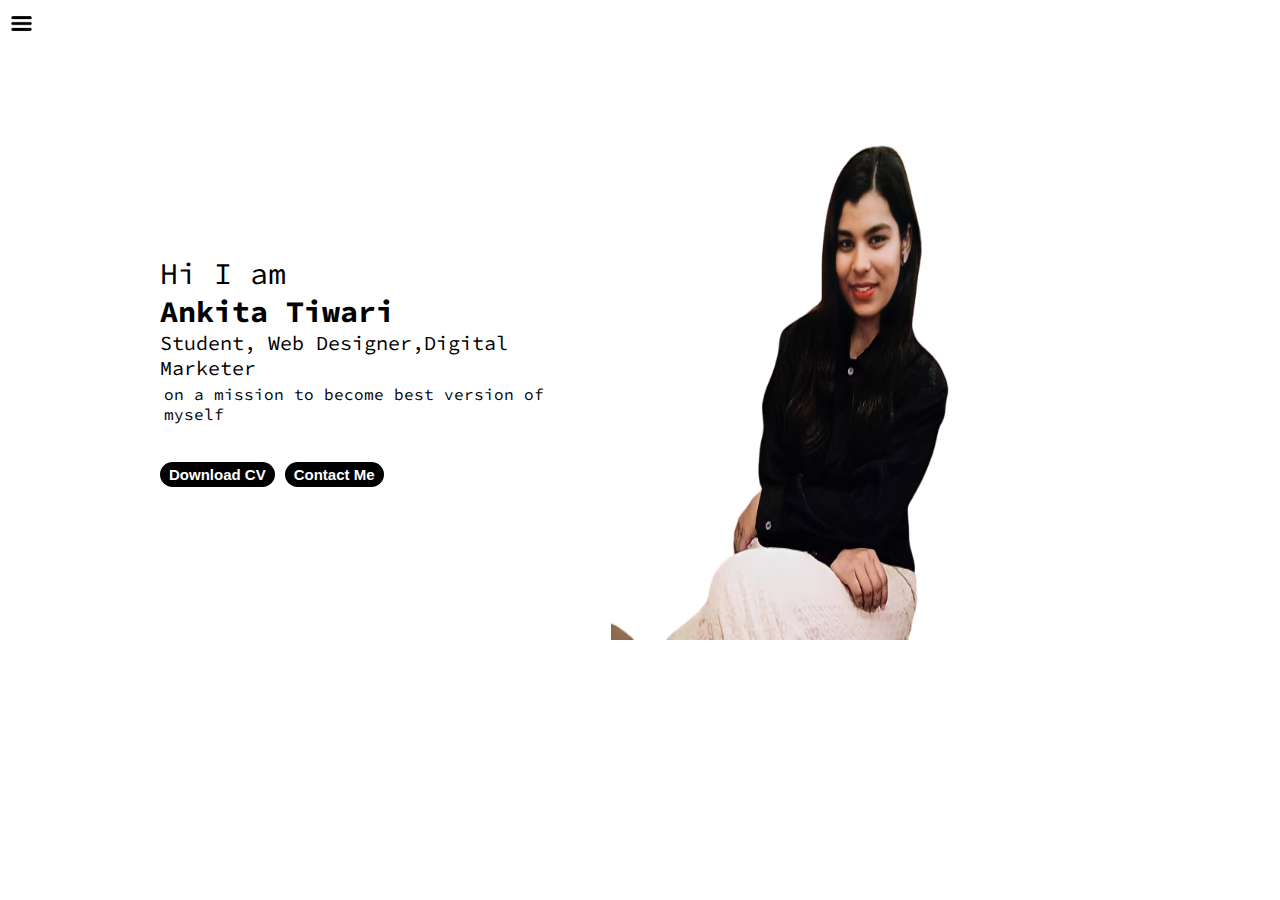
<file: index.html>
<!DOCTYPE html>
<html lang="en">
  <head>
    <meta charset="UTF-8" />
    <meta http-equiv="X-UA-Compatible" content="IE=edge" />
    <meta name="viewport" content="width=device-width, initial-scale=1.0" />
    <link rel="stylesheet" href="style.css" />
    <link
      rel="stylesheet"
      href="https://cdnjs.cloudflare.com/ajax/libs/font-awesome/6.1.2/css/all.min.css"
    />
    <title>Portfolio</title>
  </head>
  <body>
    <div class="container">
      <div class="sidebar sidebargo">
        <nav>
          <ul>
            <li><a href="index.html">Home</a></li>
            <li><a href="intro.html"> Intro</a></li>
            <li><a href="cv.html">CV</a></li>

            <li><a href="contact.html">Contact</a></li>
          </ul>
        </nav>
      </div>
      <div class="main">
        <div class="hamburger">
          <img class="ham" src="ankiimg/ham.png" alt="" width="23px" />
          <img class="cross" src="ankiimg/cross.png" alt="" width="23px" />
        </div>
        <div class="infocontainer">
          <div class="devinfo">
            <div class="hello">Hi I am</div>
            <div class="name">Ankita Tiwari</div>
            <div class="about">Student, Web Designer,Digital Marketer</div>
            <div class="introduction">
              on a mission to become best version of myself
            </div>
            <div class="btn">
              <a href="ankiimg/Ankita's Resume.pdf">
                <button>Download CV</button></a
              >
              <a href="contact.html"> <button>Contact Me</button></a>
            </div>
          </div>

          <div class="devpic"><img src="ankiimg/ankita.png" alt="" /></div>
        </div>
      </div>
    </div>
    <script src="working.js"></script>
  </body>
</html>
</file>
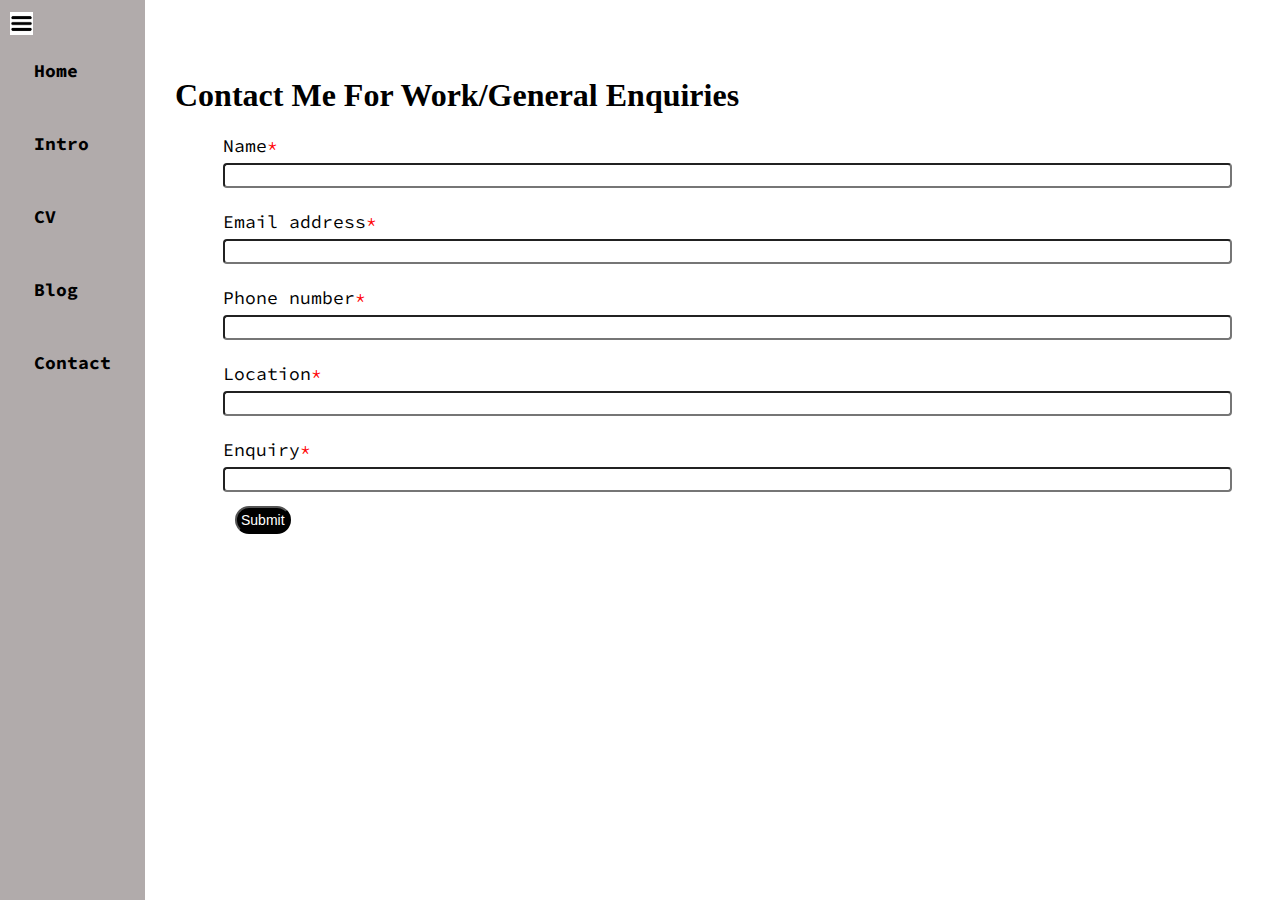
<file: contact.html>
<!DOCTYPE html>
<html lang="en">
  <head>
    <meta charset="UTF-8" />
    <meta http-equiv="X-UA-Compatible" content="IE=edge" />
    <meta name="viewport" content="width=device-width, initial-scale=1.0" />
    <link rel="stylesheet" href="style.css" />
    <title>Portfolio</title>
  </head>
  <body>
    <div class="container">
      <div class="sidebar">
        <nav>
          <ul>
            <li><a href="home.html">Home</a></li>
            <li><a href="intro.html"> Intro</a></li>
            <li><a href="cv.html">CV</a></li>
            <li><a href="Blog.html">Blog</a></li>
            <li><a href="contact.html">Contact</a></li>
          </ul>
        </nav>
      </div>
      <div class="main">
        <div class="hamburger">
          <img class="ham" src="ankiimg/ham.png" alt="" width="23px" />
          <img class="cross" src="ankiimg/cross.png" alt="" width="23px" />
        </div>
        <div class="contactform">
          <h1>Contact Me For Work/General Enquiries</h1>
          <form>
            <div class="mb-3">
              <label for="clientname" class="form-label"
                >Name<span style="color: red">*</span></label
              >
              <input type="text" class="form-control" id="exampleInputname" />
            </div>
            <div class="mb-3">
              <label for="clientemail" class="form-label"
                >Email address<span style="color: red">*</span></label
              >
              <input
                type="email"
                class="form-control"
                id="exampleInputEmail1"
                aria-describedby="emailHelp"
              />
            </div>
            <div class="mb-3">
              <label for="exampleInputPassword1" class="form-label"
                >Phone number<span style="color: red">*</span></label
              >
              <input
                type="password"
                class="form-control"
                id="exampleInputPassword1"
              />
            </div>
            <div class="mb-3">
              <label for="clientname" class="form-label"
                >Location<span style="color: red">*</span></label
              >
              <input type="text" class="form-control" id="exampleInputname" />
            </div>
            <div class="mb-3">
              <label for="exampleInputPassword1" class="form-label"
                >Enquiry<span style="color: red">*</span></label
              >
              <input
                type="text"
                class="form-control"
                id="exampleInputPassword1"
              />
            </div>

            <button type="submit" class="btn btn-primary">Submit</button>
          </form>
        </div>
      </div>
    </div>
    <script src="working.js"></script>
  </body>
</html>
</file>
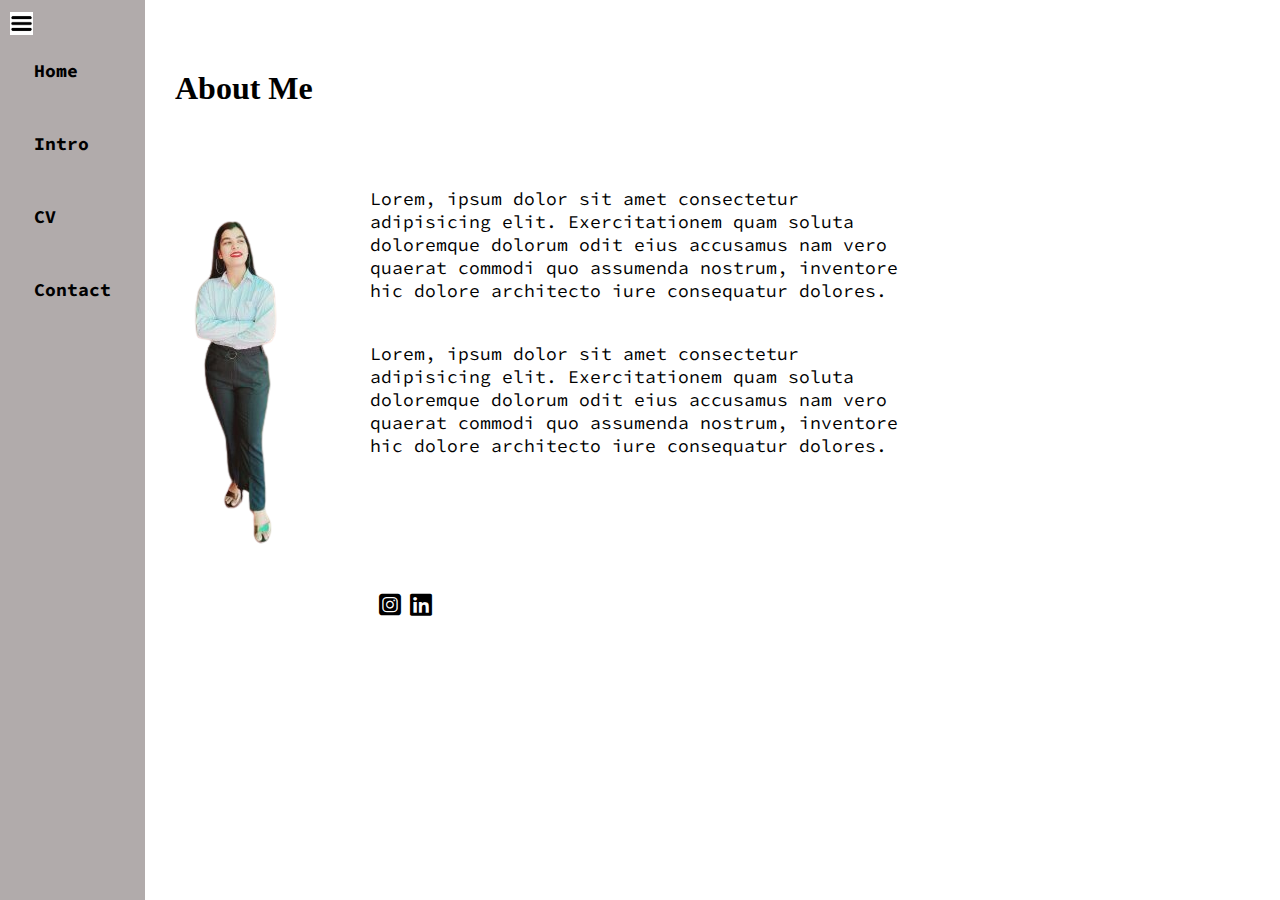
<file: intro.html>
<!DOCTYPE html>
<html lang="en">
<head>
    <meta charset="UTF-8">
    <meta http-equiv="X-UA-Compatible" content="IE=edge">
    <meta name="viewport" content="width=device-width, initial-scale=1.0">
    <link rel="stylesheet" href="style.css">
    <link rel="stylesheet" href="https://cdnjs.cloudflare.com/ajax/libs/font-awesome/6.1.2/css/all.min.css">
    <title>Document</title>
</head>
<body>
    <div class="container">
        <div class="sidebar">
          <nav>
            <ul>
              <li><a href="index.html">Home</a></li>
              <li><a href="intro.html"> Intro</a></li>
              <li><a href="cv.html">CV</a></li>
            
              <li><a href="contact.html">Contact</a></li>
            </ul>
          </nav>
          </div>
    <div class="main">
      <div class="hamburger">
        <img class="ham" src="ankiimg/ham.png" alt="" width="23px" />
        <img class="cross" src="ankiimg/cross.png" alt="" width="23px" />
      </div>
       <div class="introcontainer">
        <div class="intro"><h1>About Me</h1>
        <div class="self">
          <div class="me"><img src="ankiimg/ankita2.png" alt=""></div>
        
        <div class="selfintro"><p>Lorem, ipsum dolor sit amet consectetur adipisicing elit.
           Exercitationem quam soluta doloremque dolorum odit eius accusamus nam vero quaerat commodi
            quo assumenda nostrum, inventore hic dolore architecto iure consequatur dolores.</p>
          
            <p>Lorem, ipsum dolor sit amet consectetur adipisicing elit.
              Exercitationem quam soluta doloremque dolorum odit eius accusamus nam vero quaerat commodi
               quo assumenda nostrum, inventore hic dolore architecto iure consequatur dolores.</p>
       <div class="social">
        <ul>
          <li><a href=""><i class="fa-brands fa-square-instagram"></i></a>
            <li><a href=""><i class="fa-brands fa-linkedin"></i></a></li>
        </ul>
      </div>
      </div>
    </div>
    </div>
    <script src="working.js"></script>
</body>
</html>
</file>
<file: style.css>
@import url('https://fonts.googleapis.com/css2?family=Source+Code+Pro:wght@300&display=swap');

* {
  margin: 0;
  padding: 0;
}

.sidebar {
  background-color: rgb(177, 171, 171);
  height: 100vh;
  font-family: 'Source Code Pro', monospace;
  font-weight: bold;
  transition: transform 0.3s ease-in;
}

.main {
  background-color: white;
  width: 90vw;
}

.sidebar nav {
  padding: 34px;
}

.sidebar nav ul li a{
  text-decoration: none;
  color: black;
}
.container {
  display: flex;
}

ul li {
  list-style: none;
  padding: 25px 0;
  font-size: 18px;
}
.infocontainer {
  background-color:white;
  height: 60vh;
  width: 65vw;
  margin: auto;
  margin-top: 100px;
  display: flex;
  justify-content: space-around;

}

.devinfo {
  display: flex;
   justify-content: center;
    flex-direction: column;
    font-family: 'Source Code Pro', monospace;
}
.hello{
  font-size: 30px;
}

.name{
  font-size: 30px;
  font-weight: bold;
  
}

.about{
  font-size: 20px;
}
.introduction{
  padding: 4px;
}

.btn button{
  margin-top: 34px;
  padding:4px 9px;
  font-size: 15px;
  border-radius: 20px;
  border: none;
  font-weight: bold;
  cursor: pointer;
  background-color: black;
  color: white;
  
}
.btn button:hover{
  background-color: white;
  color: black;

  
  
}
.devpic img {
  height: 60vh;
  width: 381px;
}
.contactform h1{
  padding: 12px 0;
}
.contactform{
    padding-top: 65px;
    padding-left: 30px;

}

.contactform form div{
    padding: 8px ;
    display: flex;
    flex-direction: column;
    font-size: 18px;
    font-family: 'Source Code Pro', monospace;
   
}
.contactform form div input{
  
  border-radius: 4px;
  margin: 6px 0;
  padding: 3px;
}
.contactform form{
  margin: 0 40px;
}
.contactform button{
  padding: 4px;
  margin-left: 20px;
  color: white;
  background-color: black;
  border-radius: 20px;
  cursor: pointer;
  font-size: 14px;

}
 button:hover{
  background-color: whitek;
  color: black;
 
  
}


/* Blog page*/


.blogcontainer {
  padding-top: 50px;
  padding-left: 30px;
  font-family: 'Source Code Pro', monospace;
  
}
.blogcontainer .blogitem{
  margin-top: 10px;
}

.blogcontainer p{
  color: rgb(167, 167, 167);
}


.intro h1{
  padding-top: 70px;
  padding-left: 30px;
 
}
.introcontainer{
  width: 60vw;
  height: 8vh;
  
}

.self{
  margin-top: 40px;
  display: flex;
  justify-content: space-around;
  
}

.self p{
  font-size: 18px;
  margin-top: 40px;
  font-family: 'Source Code Pro', monospace;
 

}
.social ul{
  display: flex;
  margin-top: 110px;
  
}
.social li{
  padding-left: 9px;
  list-style: none;
  font-size: 25px;
  
}
.social ul li a{
  text-decoration: none;
  color: black;
  
}
.sidebargo{
  transform: translate(-443px,0px);
    position: absolute;
}

.hamburger{
  position: absolute;
  cursor: pointer;
  top: 10px;
  left: 10px;
}
.ham{
  margin-top: 2px;
}
.cross{
  margin-left: 110px;
  margin-top: 2px;
}

@media (max-width: 750px){
   .devpic{
    display: none;
   }
 
  }
  @media (max-width: 650px) {
    .me{
      display: none;
    }
    .self{
      margin-left: 15px;
      width: fit-content;
    }
    .social{
      align-items: center;
    }
  }
</file>
